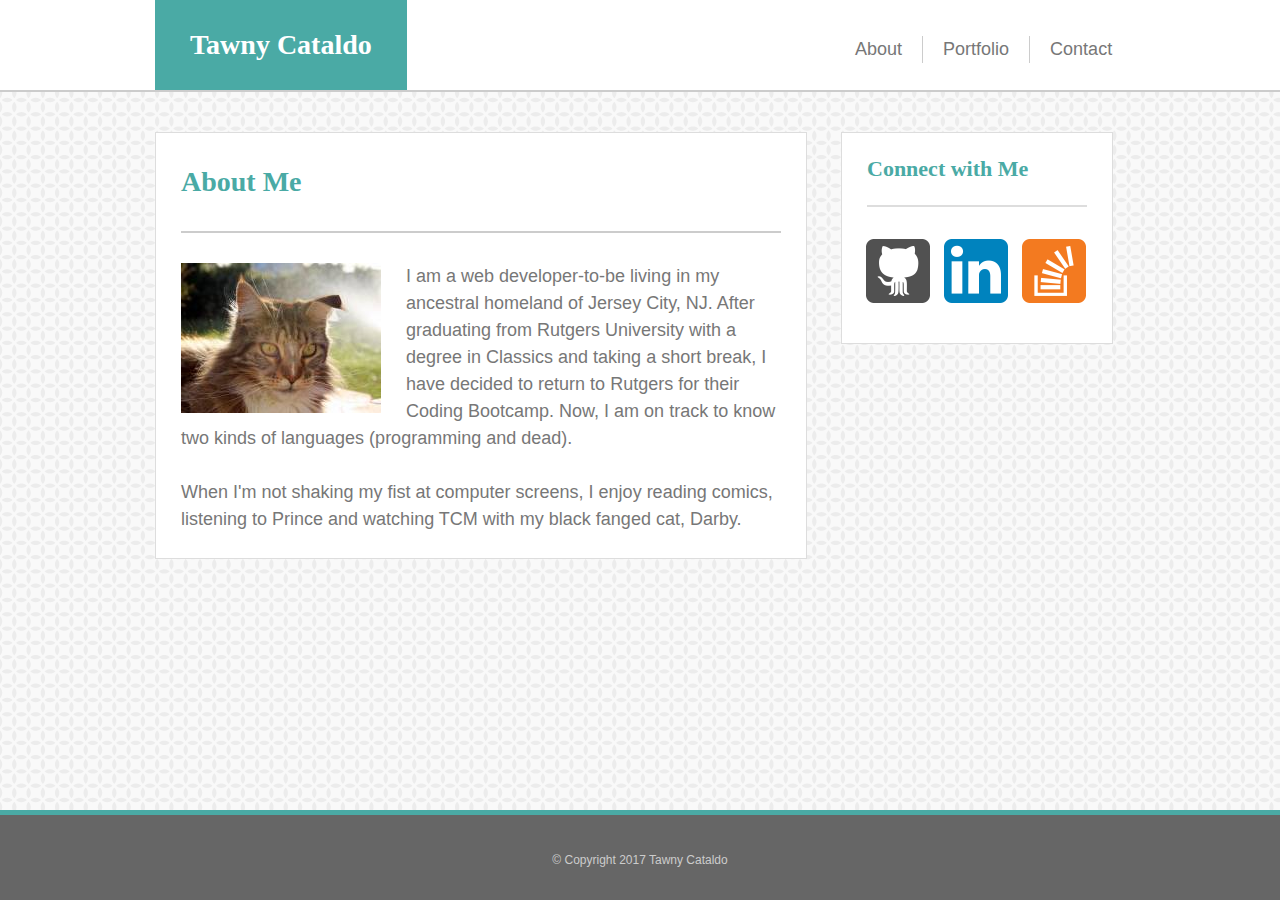
<file: index.html>
<!DOCTYPE html>
<html>
<head>
	<title>Tawny Cataldo</title>
	<link rel="stylesheet" type="text/css" href="assets/css/reset.css">
	<link rel="stylesheet" type="text/css" href="assets/css/style.css">
</head>
<body>
	<header>
		<h1>Tawny Cataldo</h1>
		<nav>
			<ul>
				<li><a href="index.html">About</a></li>
				<li><a href="portfolio.html">Portfolio</a></li>
				<li><a href="contact.html">Contact</a></li>
			</ul>
		</nav>
	</header>
	<div class="maincontent">
		<h2>About Me</h2>
		<hr class="hr1">
		<img src="assets/images/cats-q-c-200-150-7.jpg" alt="Tawny Cataldo" id="aboutmepic">
		<p>
		I am a web developer-to-be living in my ancestral homeland of Jersey City, NJ. After graduating from Rutgers University with a degree in Classics and taking a short break, I have decided to return to Rutgers for their Coding Bootcamp. Now, I am on track to know two kinds of languages (programming and dead).
		<br><br> 
		When I'm not shaking my fist at computer screens, I enjoy reading comics, listening to Prince and watching TCM with my black fanged cat, Darby. 
		</p>
	</div>
	<aside>
		<h3>Connect with Me</h3>
		<hr class="hr2">
		<ul id="marginlist">
			<li class="noborderlist"><a href="https://github.com/tawnycat"><img src="assets/images/if_github_386637.png" alt="Github Link"></a></li>
			<li class="noborderlist"><a href="https://www.linkedin.com/in/tawny-cataldo/"><img src="assets/images/if_linkedin_386655.png" alt="LinkedIn Link"></a></li>
			<li class="noborderlist"><a href="https://stackoverflow.com/users/8315899/t-cat?tab=profile"><img src="assets/images/if_overflow_386674.png" alt="Stack Overflow Link"></a></li>
		</ul>
	</aside>
	<footer>
		&copy; Copyright 2017 Tawny Cataldo
	</footer>
</body>
</html>
</file>
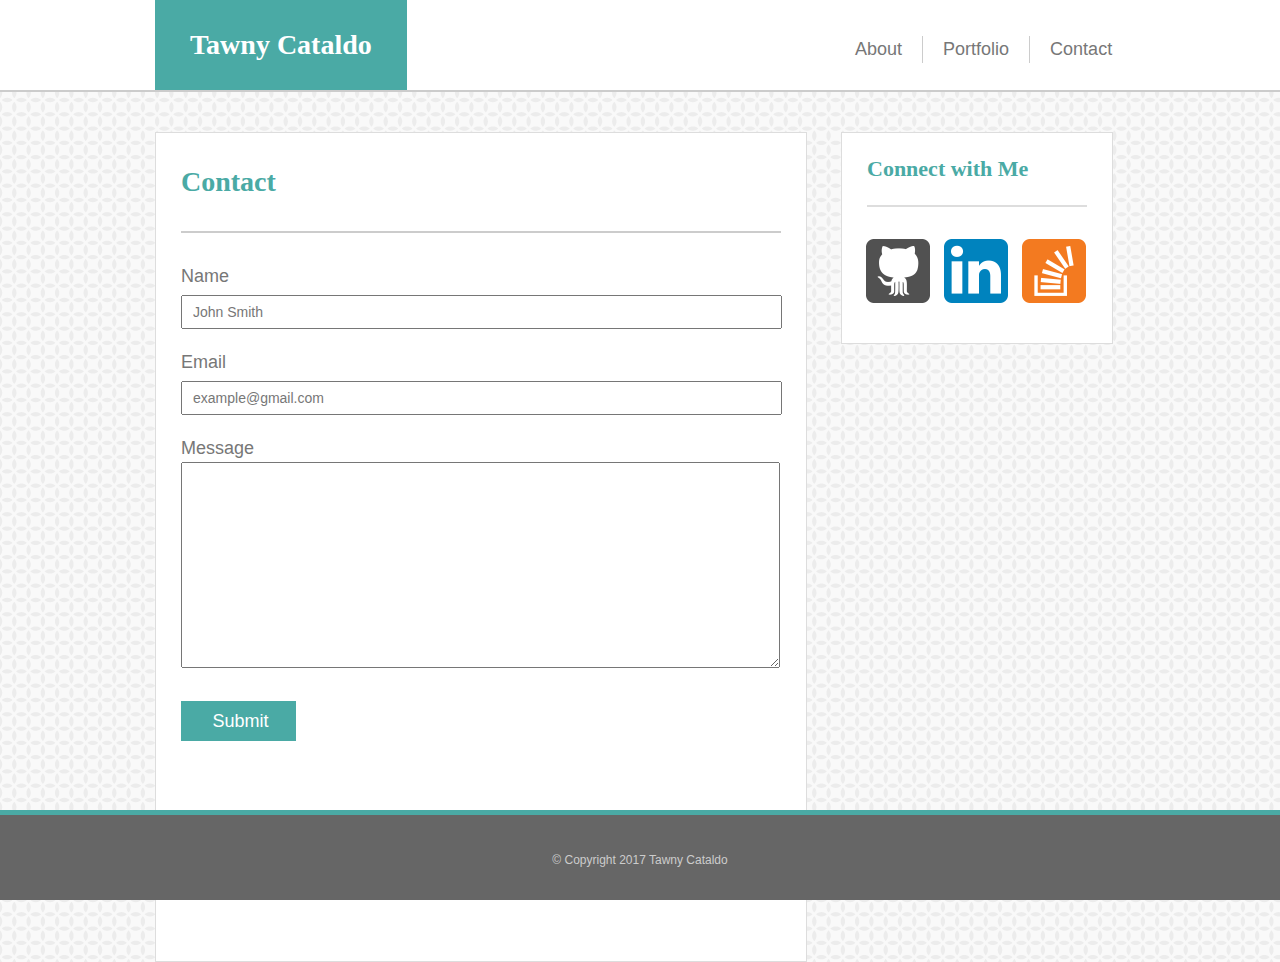
<file: contact.html>
<!DOCTYPE html>
<html>
<head>
	<title>Tawny Cataldo</title>
	<link rel="stylesheet" type="text/css" href="assets/css/reset.css">
	<link rel="stylesheet" type="text/css" href="assets/css/style.css">
</head>
<body>
	<header>
		<h1>Tawny Cataldo</h1>
		<nav>
			<ul>
				<li><a href="index.html">About</a></li>
				<li><a href="portfolio.html">Portfolio</a></li>
				<li><a href="contact.html">Contact</a></li>
			</ul>
		</nav>
	</header>
	<div class="maincontent">
		<h2>Contact</h2>
		<hr class="hr1">
		<form>
			Name
			<br>
			<input type="text" name="name" value="John Smith"><br>
			Email
			<br>
			<input type="email" name="email" value="example@gmail.com"><br>
			Message
			<br>
			<textarea name="message" id="message">
			</textarea>
			<br>
			<input type="submit" value="Submit">
		</form>
		<div class="push"></div>
	</div>
	<aside>
		<h3>Connect with Me</h3>
		<hr class="hr2">
		<ul id="marginlist">
			<li class="noborderlist"><a href="https://github.com/tawnycat"><img src="assets/images/if_github_386637.png" alt="Github Link"></a></li>
			<li class="noborderlist"><a href="https://www.linkedin.com/in/tawny-cataldo/"><img src="assets/images/if_linkedin_386655.png" alt="LinkedIn Link"></a></li>
			<li class="noborderlist"><a href="https://stackoverflow.com/users/8315899/t-cat?tab=profile"><img src="assets/images/if_overflow_386674.png" alt="Stack Overflow Link"></a></li>
		</ul>
	</aside>
	<footer>
		&copy; Copyright 2017 Tawny Cataldo
	</footer>
</body>
</html>
</file>
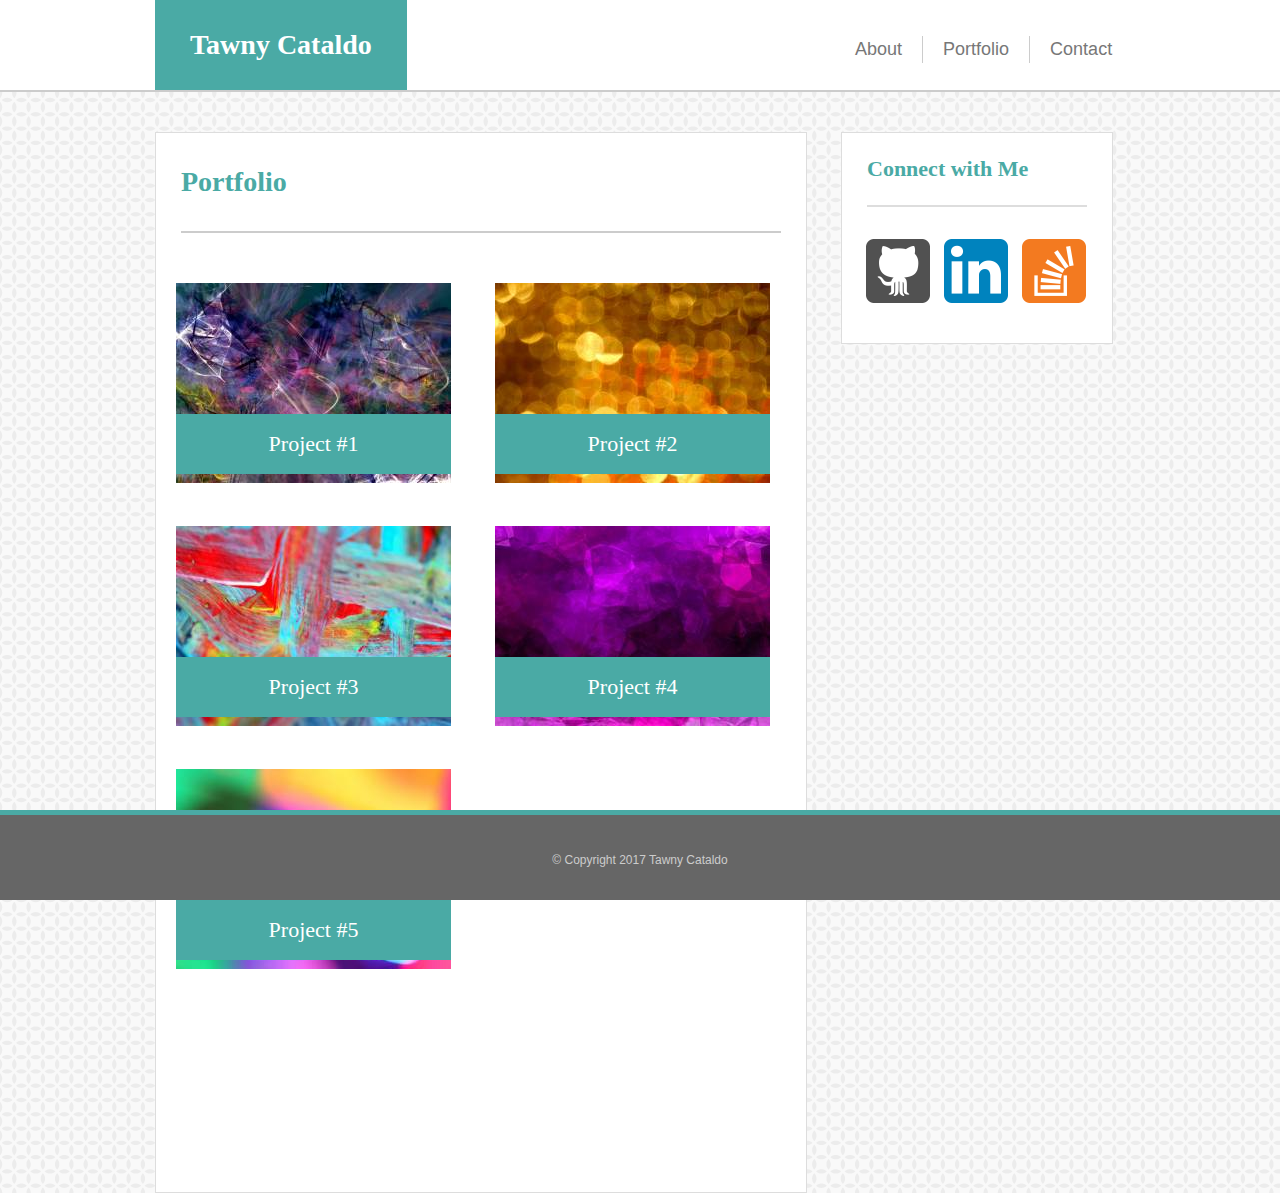
<file: portfolio.html>
<!DOCTYPE html>
<html>
<head>
	<title>Tawny Cataldo</title>
	<link rel="stylesheet" type="text/css" href="assets/css/reset.css">
	<link rel="stylesheet" type="text/css" href="assets/css/style.css">
</head>
<body>
	<header>
		<h1>Tawny Cataldo</h1>
		<nav>
			<ul>
				<li><a href="index.html">About</a></li>
				<li><a href="portfolio.html">Portfolio</a></li>
				<li><a href="contact.html">Contact</a></li>
			</ul>
		</nav>
	</header>
	<div class="maincontent">
		<h2>Portfolio</h2>
		<hr class="hr1">
		<div>
			<div class="grid">
				<img src="assets/images/abstract-q-c-275-200-1.jpg" alt="Project #1">
				<h4>Project #1</h4>
			</div>
			<div class="grid">
				<img src="assets/images/abstract-q-c-275-200-4.jpg" alt="Project #2">
				<h4>Project #2</h4>
			</div>
			<div class="grid">
				<img src="assets/images/abstract-q-c-275-200-3.jpg" alt="Project #3">
				<h4>Project #3</h4>
			</div>
			<div class="grid">
				<img src="assets/images/abstract-q-c-275-200-6.jpg" alt="Project #4">
				<h4>Project #4</h4>
			</div>
				<div class="grid">
				<img src="assets/images/abstract-q-c-275-200-9.jpg" alt="Project #5">
			<h4>Project #5</h4>
			</div>
			<div class="push"></div>
		</div>
	</div>
	<aside>
		<h3>Connect with Me</h3>
		<hr class="hr2">
		<ul id="marginlist">
			<li class="noborderlist"><a href="https://github.com/tawnycat"><img src="assets/images/if_github_386637.png" alt="Github Link"></a></li>
			<li class="noborderlist"><a href="https://www.linkedin.com/in/tawny-cataldo/"><img src="assets/images/if_linkedin_386655.png" alt="LinkedIn Link"></a></li>
			<li class="noborderlist"><a href="https://stackoverflow.com/users/8315899/t-cat?tab=profile"><img src="assets/images/if_overflow_386674.png" alt="Stack Overflow Link"></a></li>
		</ul>
	</aside>
	<footer>
		&copy; Copyright 2017 Tawny Cataldo
	</footer>
</body>
</html>
</file>
<file: assets/css/style.css>
body {
	background-image: url("../images/vintage-leaves.png");
}

header {
	height: 90px;
	background-color: #ffffff;
	border-bottom: solid 2px #cccccc;
}

nav {
	float: right;
	padding-top: 36px;
	padding-bottom: 36px;
	position: absolute;
	left: 835px;
}

h1 {
	font-family: 'Georgia', Times, Times New Roman, serif;
	color: #ffffff;
	font-size: 28px;
	background-color: #4aaaa5;
	font-weight: bolder;
	height: 90px;
	padding-left: 35px;
	padding-right: 35px;
	float: left;
	margin-left: 155px;
	line-height: 90px;
}

h2 {
	font-family: 'Georgia', Times, Times New Roman, serif;
	color: #4aaaa5;
	font-size: 28px;
	font-weight: bolder;
	clear: both;
	margin-top: 35px;
	margin-bottom: 35px;
	margin-left: 25px;	
}

h3 {
	font-family: 'Georgia', Times, Times New Roman, serif;
	color: #4aaaa5;
	font-size: 22px;
	font-weight: bolder;
	margin-top: 25px;
	margin-bottom: 25px;
	margin-left: 25px;	
}

h4 {
	position: absolute;
	bottom: 13%;
	font-family: 'Georgia', Times, Times New Roman, serif;
	color: #ffffff;
	font-size: 22px;
	line-height: 60px;
	background-color: #4aaaa5;
	width: 275px;
	text-align: center;
}

p {
	font-family: 'Arial', 'Helvetica Neue', Helvetica, sans-serif;
	color: #777777;
	font-size: 18px;
	line-height: 1.5;
	padding: 0px 25px 25px 25px;
}

a {
	font-family: 'Arial', 'Helvetica Neue', Helvetica, sans-serif;
	color: #777777;
	font-size: 18px;
	line-height: 1.5;
	text-decoration: none;
}

a:hover {
	color: #4aaaa5;
}

li {
	float: left;
	padding-right: 20px;
	padding-left: 20px;
}

li+li {
	border-left: 1px solid #cccccc;
}

form {
	margin-left: 25px;
	font-family: 'Arial', 'Helvetica Neue', Helvetica, sans-serif;
	color: #777777;
	font-size: 18px;
	line-height: 1.5;
}

input {
	margin-bottom: 20px;
	margin-top: 5px;
	width: 585px;
	line-height: 2;
	color: #777777;
	padding-left: 10px;
	outline: none;
	font-family: 'Arial', 'Helvetica Neue', Helvetica, sans-serif;
	font-size: 14px;
}

textarea {
	height: 200px;
	width: 585px;
	padding-left: 10px;
	margin-bottom: 20px;
	line-height: 2;
	color: #777777;
	font-family: 'Arial', 'Helvetica Neue', Helvetica, sans-serif;
	font-size: 14px;
	outline: none;
	font-weight: lighter;
}

input[type="submit"] {
	background-color: #4aaaa5;
	border: none;
	width: 115px;
	height: 40px;
	color: #ffffff;
	font-size: 18px;
}

aside {
	width: 270px;
	border: 1px solid #dddddd;
	float: left;
	margin-left: 34px;
	margin-top: 40px;
	background-color: #ffffff;
}

footer {
	position: fixed;
	right: 0;
	bottom: 0;
	left: 0;
	clear: both;
	height: 85px;
	background-color: #666666;
	border-top: solid 5px #4aaaa5;
	margin-top: -200px;
	text-align: center;	
	font-family: 'Arial', 'Helvetica Neue', Helvetica, sans-serif;
	color: #cccccc;
	font-size: 12px;
	line-height: 90px;
}

.maincontent {
	width: 650px;
	border: 1px solid #dddddd;
	float: left;
	margin-left: 155px;
	margin-top: 40px;
	background-color: #ffffff;
}

.hr1 {
	margin-left: 25px;
	margin-right: 25px;
	margin-bottom: 30px;
    border-width: 1.5px;
    color: #cccccc;
    border-style: solid;
}

.hr2 {
	margin-left: 25px;
	margin-right: 25px;
	margin-bottom: 25px;
    border-width: 1px;
    color: #dddddd;
    border-style: solid;
}

.noborderlist {
	border-left: none;
	padding: 7px;
	align-content:enter;
	margin-bottom: 25px;
}

.push {
	height: 200px;
}

.grid {
	display: inline-block;
	padding: 20px;
	position: relative;
}

#aboutmepic {
	float: left;
	margin: 0px 25px 0px 25px;
}

#marginlist {
	margin-left: 17px;
}
</file>
